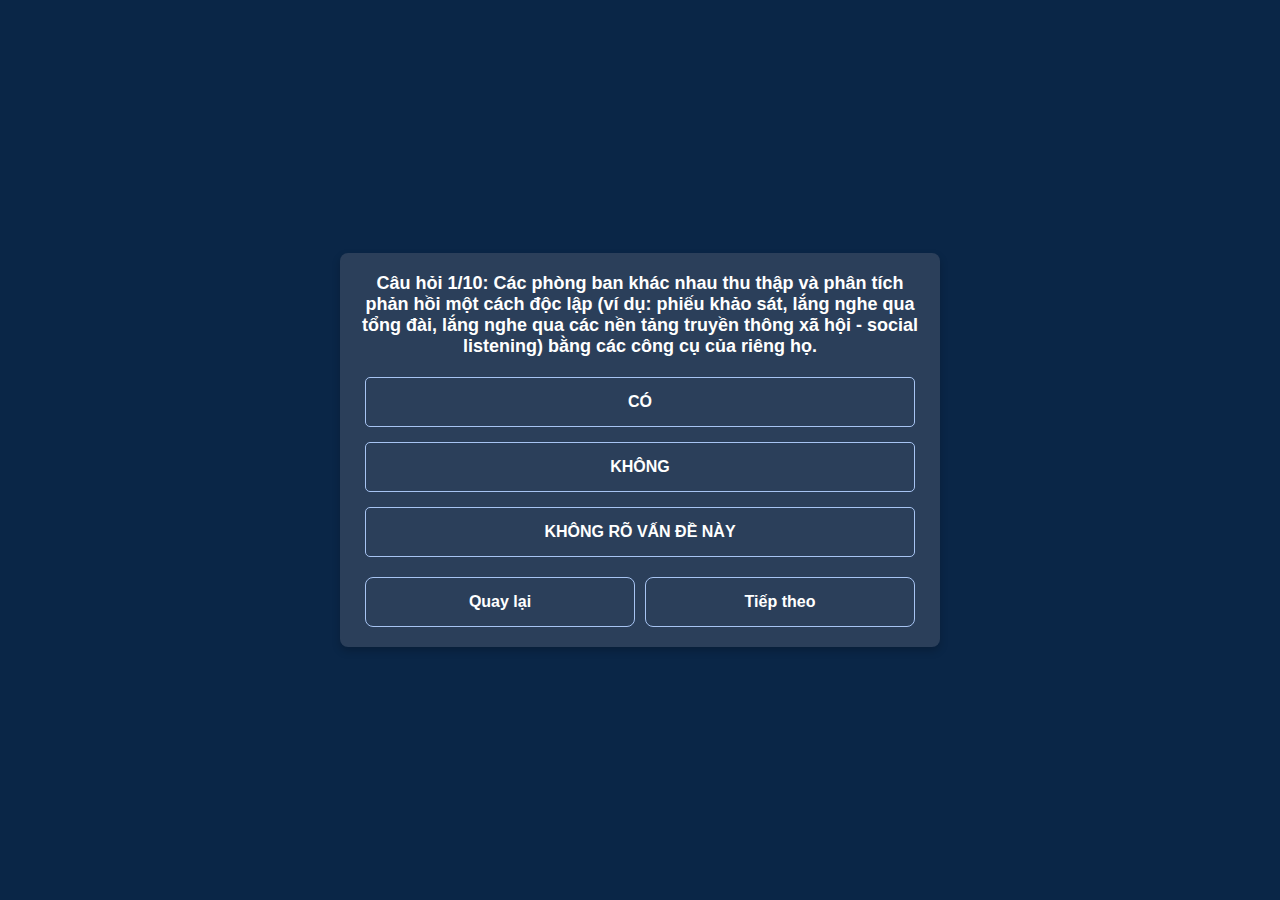
<file: quizz.html>
<!DOCTYPE html>
<html lang="en">

<head>
  <meta charset="UTF-8">
  <meta name="viewport" content="width=device-width, initial-scale=1.0">
  <title>Questionnaire</title>
  <style>
    * {
      margin: 0;
      padding: 0;
      box-sizing: border-box;
    }

    body {
      font-family: Arial, sans-serif;
      background-color: #0a2647;
      color: white;
      display: flex;
      align-items: center;
      justify-content: center;
      height: 100vh;
      text-align: center;
      margin: 0;
    }

    .question-container {
      width: 100%;
      max-width: 600px;
      padding: 20px;
      background-color: #2b3f5a;
      border-radius: 8px;
      box-shadow: 0 4px 8px rgba(0, 0, 0, 0.2);
    }

    h3 {
      font-size: 18px;
      margin-bottom: 20px;
      color: #ffffff;
    }

    #options {
      display: flex;
      flex-direction: column;
      gap: 15px;
      margin-bottom: 20px;
    }

    .button-group {
      display: flex;
      justify-content: space-between;
    }

    button {
      padding: 15px;
      font-size: 16px;
      font-weight: bold;
      color: white;
      background-color: #2b3f5a;
      border: 1px solid #a7c4f2;
      border-radius: 8px;
      cursor: pointer;
      transition: background-color 0.3s ease;
      flex: 1;
      margin: 0 5px;
    }

    button:hover {
      background-color: #005bb5;
    }

    .option-button {
      background-color: #2b3f5a;
      text-transform: uppercase;
      border-radius: 5px;
      transition: background-color 0.3s;
    }

    .option-button:hover {
      background-color: #005bb5;
    }

    .selected {
      background-color: #005bb5;
      color: white;
      font-weight: bold;
    }

    .result-container {
      display: flex;
      flex-direction: column;
      align-items: center;
      justify-content: center;
      background-color: #122a4c;
      color: white;
      padding: 30px;
      border-radius: 10px;
      text-align: center;
      max-width: 600px;
      margin: 0 auto;
      box-shadow: 0 4px 8px rgba(0, 0, 0, 0.2);
    }

    .result-container img {
      max-width: 100px;
      margin-bottom: 20px;
    }

    .result-container h2 {
      font-size: 24px;
      font-weight: bold;
      margin-bottom: 20px;
    }

    .result-container p {
      text-align: left;
      font-size: 16px;
      line-height: 1.6;
      margin-bottom: 20px;
    }

    .result-container ul {
      text-align: left;
      list-style: disc inside;
      margin-bottom: 20px;
    }

    .result-container li {
      margin-bottom: 10px;
    }

    .result-container .cta-button {
      display: inline-block;
      background-color: #0084ff;
      color: white;
      text-decoration: none;
      font-size: 16px;
      padding: 10px 20px;
      border-radius: 5px;
      margin-top: 20px;
      transition: background-color 0.3s ease;
    }

    .result-container .cta-button:hover {
      background-color: #005bb5;
    }

    .share-button {
      display: inline-block;
      background-color: #4caf50;
      color: white;
      text-decoration: none;
      font-size: 16px;
      padding: 10px 20px;
      border-radius: 5px;
      margin-top: 15px;
      transition: background-color 0.3s ease;
      cursor: pointer;
      border: none;
    }

    .share-button:hover {
      background-color: #388e3c;
    }
  </style>
</head>

<body>
  <div class="question-container">
    <h3 id="question-title">Câu hỏi</h3>
    <div id="options">

    </div>
    <div class="button-group">
      <button id="prev-button">Quay lại</button>
      <button id="next-button">Tiếp theo</button>
    </div>
  </div>

  <script>
    let totalScore = 0;
    let userAnswers = {};
    let currentQuestionIndex = 0;
    let questions = [];
    let results = [];
    let resultLevel = null;

    Promise.all([
      fetch("question.json").then(response => response.json()),
      fetch("result.json").then(response => response.json())
    ])
      .then(([questionsData, resultsData]) => {
        questions = questionsData;
        results = resultsData;
        loadQuestion(currentQuestionIndex);
      })
      .catch(error => console.error("Lỗi khi tải file JSON:", error));

    function loadQuestion(index) {
      const question = questions[index];
      document.getElementById("question-title").innerText = `Câu hỏi ${index + 1}/${questions.length}: ${question.title}`;

      const optionsContainer = document.getElementById("options");
      optionsContainer.innerHTML = "";

      question.options.forEach(option => {
        const button = document.createElement("button");
        button.innerText = option.text;
        button.className = "option-button";
        button.onclick = () => {
          // Lưu câu trả lời và tính điểm
          userAnswers[question.id] = option.score;

          document.querySelectorAll(".option-button").forEach(btn => {
            btn.classList.remove("selected");
          });

          button.classList.add("selected");

          console.log(`Câu hỏi ${question.id}, Điểm: ${option.score}`);
        };
        optionsContainer.appendChild(button);
      });
    }

    document.getElementById("next-button").addEventListener("click", () => {
      if (currentQuestionIndex < questions.length - 1) {
        currentQuestionIndex++;
        loadQuestion(currentQuestionIndex);
      } else {
        calculateResult();
      }
    });

    document.getElementById("prev-button").addEventListener("click", () => {
      if (currentQuestionIndex > 0) {
        currentQuestionIndex--;
        loadQuestion(currentQuestionIndex);
      }
      else {
        // Nếu đang ở câu 1, quay lại trang step2.html
        window.location.href = "step2.html";
      }
    });
    function calculateResult() {
      totalScore = Object.values(userAnswers).reduce((sum, score) => sum + score, 0);

      // Tìm kết quả phù hợp
      const result = results.find(res => totalScore >= res.range[0] && totalScore <= res.range[1]);

      if (result) {
        resultLevel = result.level; // Lưu cấp độ để sử dụng cho chia sẻ
        displayResult(result);
      } else {
        alert("Không tìm thấy kết quả phù hợp!");
      }
    }

    function displayResult(result) {
      document.querySelector(".question-container").innerHTML = `
    <div class="result-container">
      <img src="${result.icon}" alt="${result.name}">
      <h2>Kết quả của bạn: ${result.name}</h2>
      <p>${result.description.text}</p>
      <h3>Các hành động gợi ý:</h3>
      <ul>
        ${result.key_actions.map(action => `<li>${action.text}</li>`).join("")}
      </ul>
      <button class="share-button" onclick="goToSharePage()">Chia sẻ</button>
    </div>
  `;
    }

    function goToSharePage() {
      const imageMapping = {
        1: "1.png",
        2: "2.png",
        3: "3.png",
        4: "4.png",
        5: "5.png"
      };

      // Tìm ảnh phù hợp với cấp độ kết quả
      const imageFile = imageMapping[resultLevel];

      // Điều hướng đến share.html và truyền thông tin qua query string
      const shareUrl = `share.html?image=${encodeURIComponent(imageFile)}`;
      window.location.href = shareUrl;
    }


  </script>


</body>

</html>
</file>
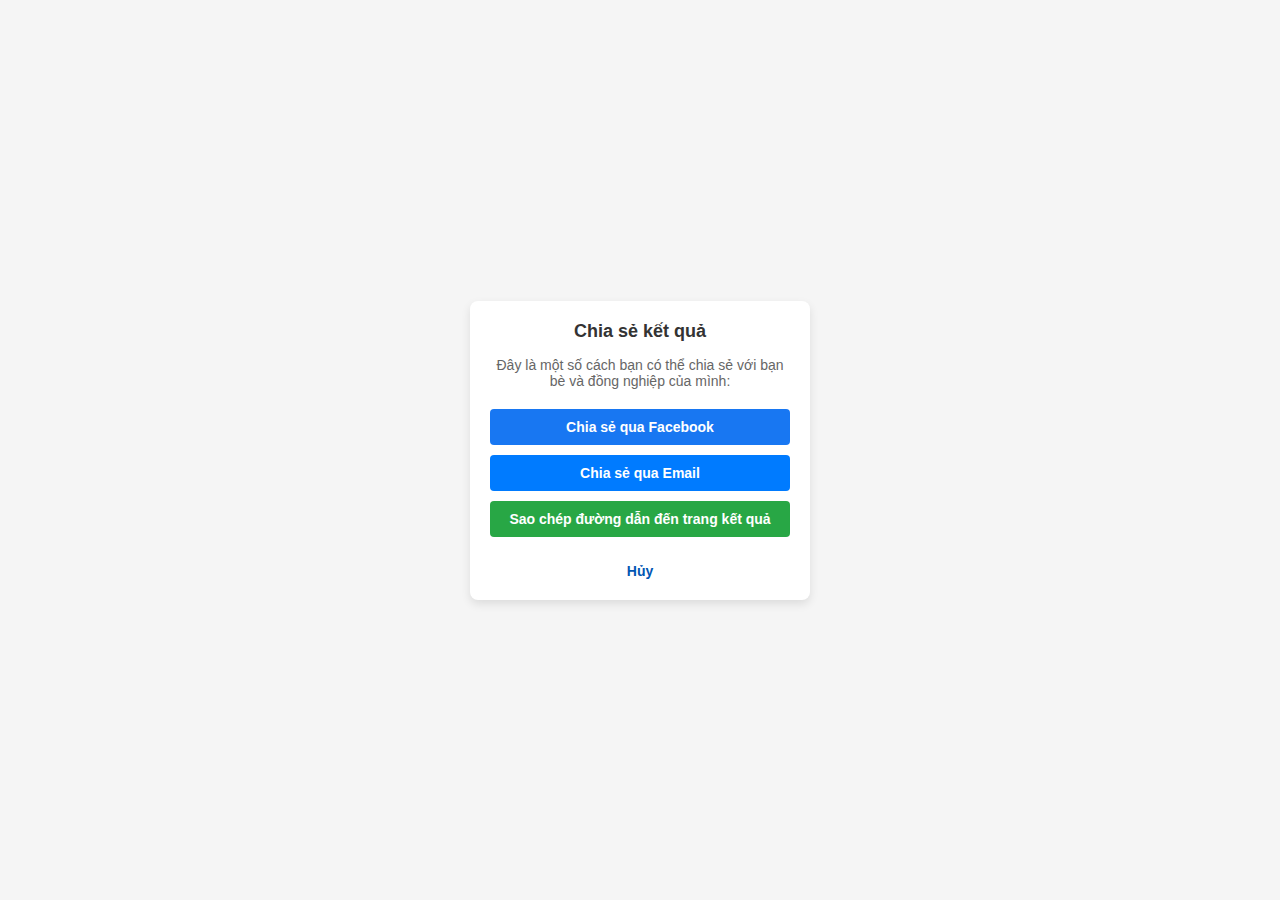
<file: share.html>
<!DOCTYPE html>
<html lang="en">

<head>
    <meta charset="UTF-8">
    <meta name="viewport" content="width=device-width, initial-scale=1.0">

    <title>Chia sẻ kết quả</title>
    <style>
        body {
            font-family: Arial, sans-serif;
            display: flex;
            justify-content: center;
            align-items: center;
            height: 100vh;
            margin: 0;
            background-color: #f5f5f5;
        }

        .share-container {
            background-color: #fff;
            border-radius: 8px;
            box-shadow: 0 4px 10px rgba(0, 0, 0, 0.1);
            width: 300px;
            padding: 20px;
            text-align: center;
        }

        .share-container h2 {
            margin: 0;
            font-size: 18px;
            color: #333;
            margin-bottom: 15px;
        }

        .share-container p {
            font-size: 14px;
            color: #666;
            margin-bottom: 20px;
        }

        .share-button {
            display: block;
            width: 100%;
            margin: 10px 0;
            padding: 10px;
            font-size: 14px;
            font-weight: bold;
            color: #fff;
            background-color: #1877F2;
            border: none;
            border-radius: 4px;
            cursor: pointer;
            transition: all 0.3s ease;
        }

        .share-button:hover {
            background-color: #145dbf;
            transform: scale(1.05);
        }

        .share-button.email {
            background-color: #007BFF;
        }

        .share-button.email:hover {
            background-color: #0056b3;
            transform: scale(1.05);
        }

        .share-button.copy-link {
            background-color: #28a745;
        }

        .share-button.copy-link:hover {
            background-color: #1e7e34;
            transform: scale(1.05);
        }

        .cancel-button {
            font-weight: bold;
            margin-top: 15px;
            font-size: 14px;
            color: #333;
            text-decoration: none;
            color: #0056b3;
            background: none;
            border: none;
            cursor: pointer;
            transition: color 0.3s ease;
        }

        .cancel-button:hover {
            color: #000;
            text-decoration: none;
        }
    </style>
</head>

<body>
    <div class="share-container">
        <h2>Chia sẻ kết quả</h2>
        <p>Đây là một số cách bạn có thể chia sẻ với bạn bè và đồng nghiệp của mình:</p>
        <button class="share-button" onclick="shareFacebook()">Chia sẻ qua Facebook</button>
        <button class="share-button email">Chia sẻ qua Email</button>
        <button class="share-button copy-link">Sao chép đường dẫn đến trang kết quả</button>
        <button class="cancel-button" onclick="closeShare()">Hủy</button>
    </div>

    <script>
        // Lấy tham số "image" từ URL
        const params = new URLSearchParams(window.location.search);
        const image = params.get("image");
        // Tạo URL đầy đủ từ GitHub
        if (image) {
            const imageUrl = `https://github.com/minhphuc0106/filumImage/blob/main/${image}`;

            // Cập nhật URL chia sẻ Facebook
            function shareFacebook() {
                const facebookShareUrl = `https://www.facebook.com/sharer/sharer.php?u=${encodeURIComponent(imageUrl)}`;
                window.open(facebookShareUrl, "_blank");
            }
        } else {
            alert("Không tìm thấy hình ảnh kết quả.");
        }

    </script>
</body>

</html>
</file>
